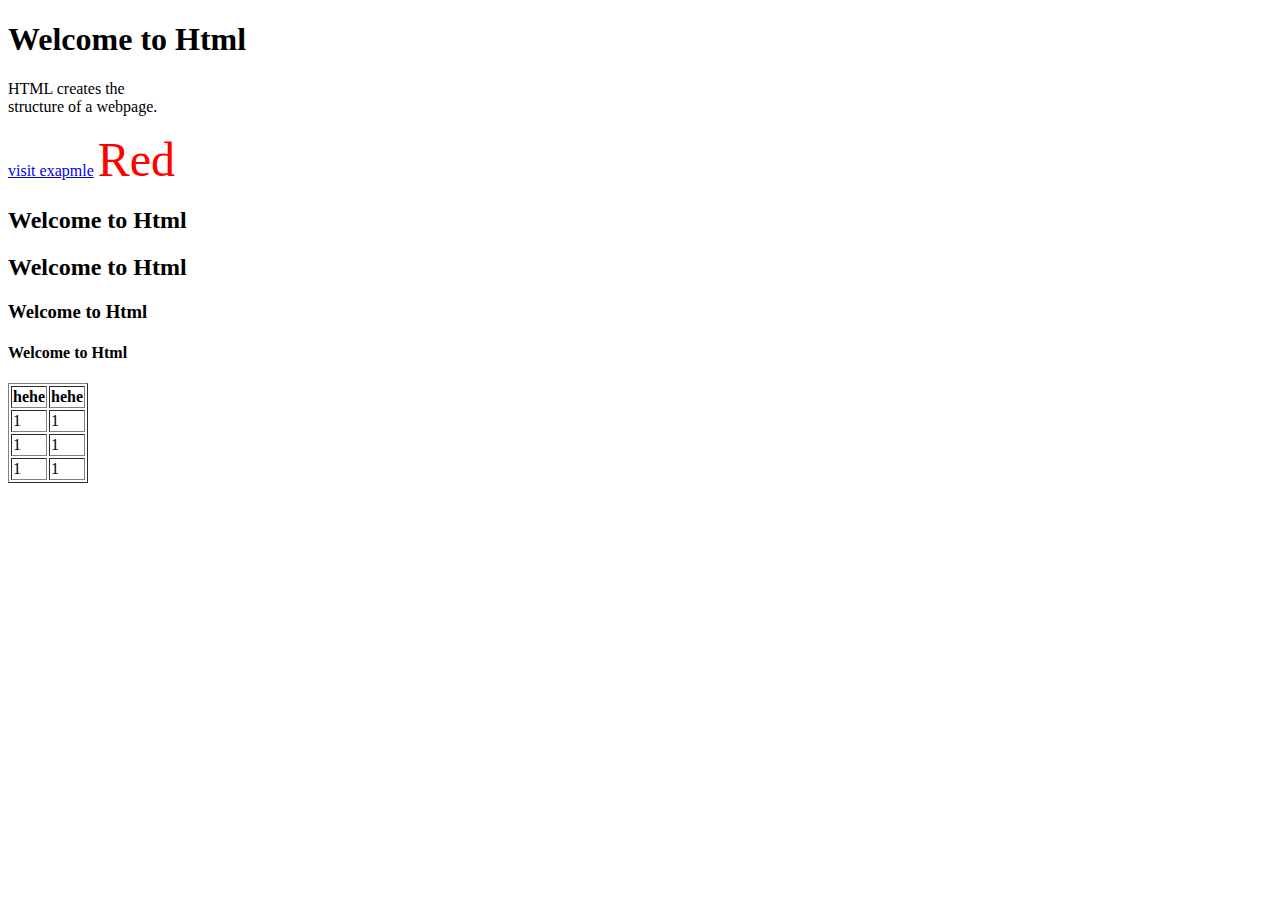
<file: index.html>
<!DOCTYPE html>
<html lang="en">
<head>
    <meta charset="UTF-8">
    <meta name="viewport" content="width=device-width, initial-scale=1.0">
    <title>Bootcamp </title>
</head>
<body>
    <h1>Welcome to Html</h1>
    <p>HTML creates the <br> structure of a webpage.</p>
    <a href="https://google.com">visit exapmle</a>
     <font size="24 "color="red">Red</font>
     <h2>Welcome to Html</h2>
     <h2>Welcome to Html</h2>
     <h3>Welcome to Html</h3>
     <h4>Welcome to Html</h4>
<table border="1">
     <thead >
        <tr>
            <th>hehe</th>
            <th>hehe</th>
        </tr>

     </thead>
     <tbody>
        <tr>
            <td>1</td>
            <td>1</td>
        </tr>
        <tr>
            <td>1</td>
            <td>1</td>
        </tr>
        <tr>
            <td>1</td>
            <td>1</td>
        </tr>
     </tbody>
    </table>

</body>
</html>
</file>
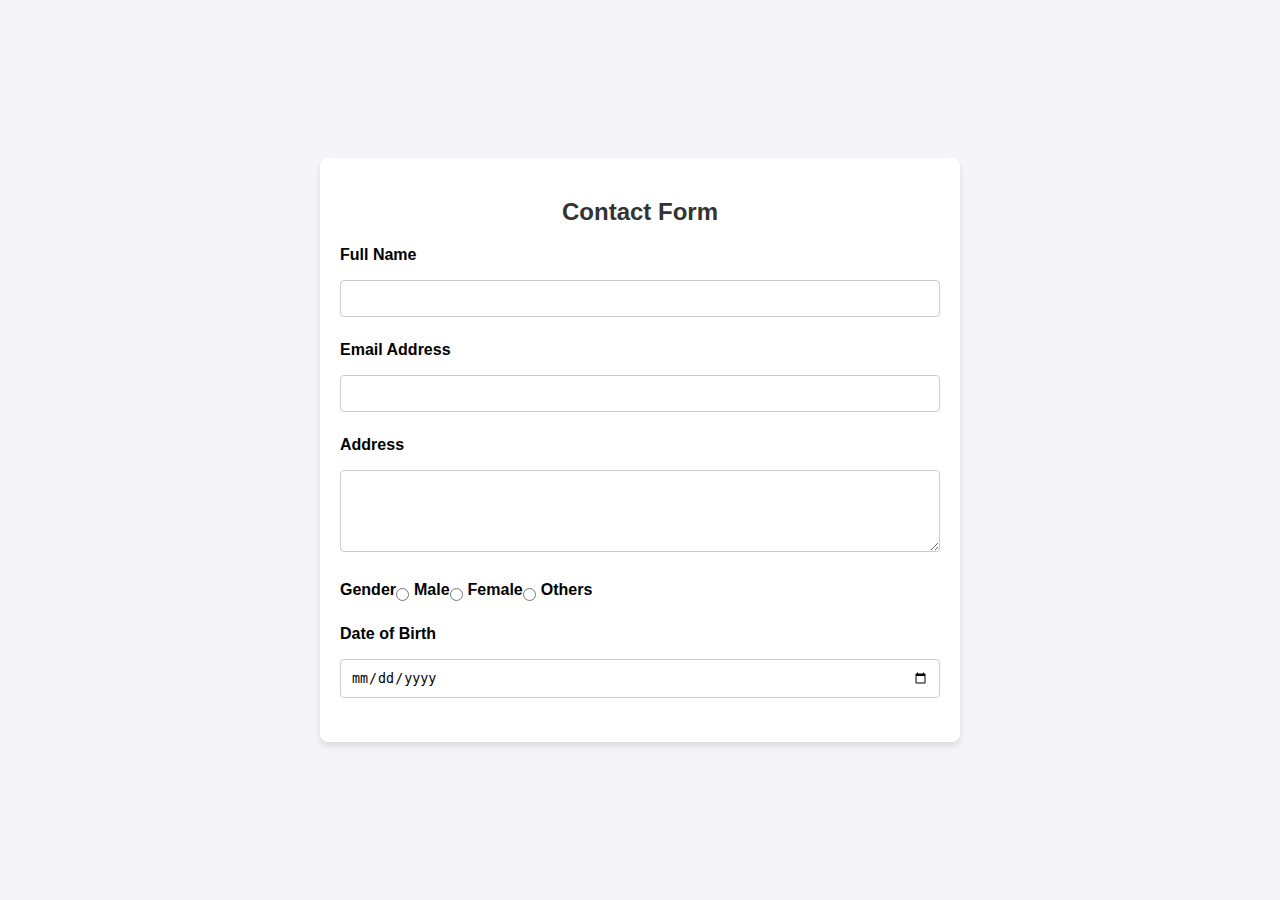
<file: chatgptr.html>
<!DOCTYPE html>
<html lang="en">
<head>
    <meta charset="UTF-8">
    <meta name="viewport" content="width=device-width, initial-scale=1.0">
    <title>Contact Form</title>
    <style>
        body {
            font-family: Arial, sans-serif;
            background-color: #f4f4f9;
            margin: 0;
            padding: 0;
            display: flex;
            justify-content: center;
            align-items: center;
            height: 100vh;
        }

        .form-container {
            background-color: #fff;
            padding: 20px;
            border-radius: 8px;
            box-shadow: 0 4px 6px rgba(0, 0, 0, 0.1);
            width: 100%;
            max-width: 600px;
        }

        h2 {
            text-align: center;
            color: #333;
        }

        label {
            font-weight: bold;
            margin-bottom: 8px;
            display: block;
        }

        input, select, textarea {
            width: 100%;
            padding: 10px;
            margin: 8px 0;
            border: 1px solid #ccc;
            border-radius: 4px;
            box-sizing: border-box;
        }

        input[type="radio"] {
            width: auto;
            margin-right: 10px;
        }

        .form-group {
            margin-bottom: 16px;
        }

        .gender-group {
            display: flex;
            align-items: center;
        }

        .gender-group input {
            margin-right: 5px;
        }

        button {
            background-color: #4CAF50;
            color: white;
            padding: 12px 20px;
            border: none;
            border-radius: 4px;
            cursor: pointer;
            width: 100%;
            font-size: 16px;
        }

        button:hover {
            background-color: #45a049;
        }

        .error-message {
            color: red;
            font-size: 12px;
        }
    </style>
</head>
<body>

    <div class="form-container">
        <h2>Contact Form</h2>
        <form action="/submit" method="POST">
            <div class="form-group">
                <label for="name">Full Name</label>
                <input type="text" id="name" name="name" required>
            </div>

            <div class="form-group">
                <label for="email">Email Address</label>
                <input type="email" id="email" name="email" required>
            </div>

            <div class="form-group">
                <label for="address">Address</label>
                <textarea id="address" name="address" rows="4" required></textarea>
            </div>

            <div class="form-group gender-group">
                <label>Gender</label>
                <input type="radio" id="male" name="gender" value="male">
                <label for="male">Male</label>
                <input type="radio" id="female" name="gender" value="female">
                <label for="female">Female</label>
                <input type="radio" id="others" name="gender" value="others">
                <label for="others">Others</label>
            </div>

            <div class="form-group">
                <label for="dob">Date of Birth</label>
                <input type="date" id="dob" name="dob" required>
            </div>
</file>
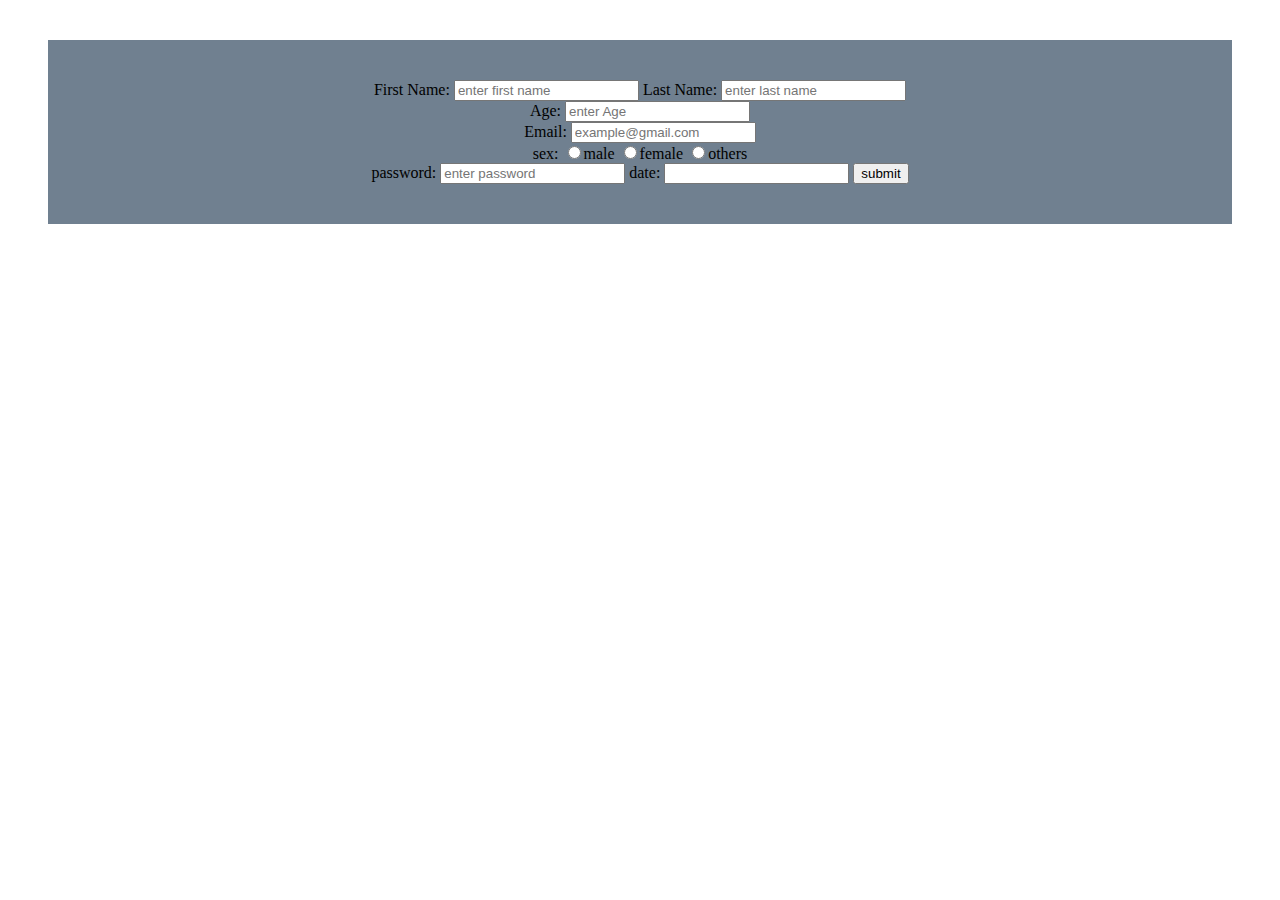
<file: forms.html>
<!DOCTYPE html>
<html lang="en">
<head>
    <meta charset="UTF-8">
    <meta name="viewport" content="width=device-width, initial-scale=1.0">
    <title>Document</title>
    <link rel="stylesheet" href="forms.css">
</head>
<body>
    <div class="container">
        <form action="/submit_form" method="post">
            <label for="fname" >First Name:</label>
            <input type="text" placeholder="enter first name" id="fname" >
            <label for="lname">Last Name:</label>
            <input type="text" placeholder="enter last name" id="lname"><br>
            <label for="age">Age:</label>
            <input type="number" placeholder="enter Age" id="age"><br>
            <label for="email">Email:</label>
            <input type="text" placeholder="example@gmail.com " id="email"><br>

           <label for="sex">sex:</label>
           <input type="radio" id="male" name="sex">male
           <input type="radio" id="female" name="sex">female
           <input type="radio" id="others" name="sex">others
           <br>
           <label for="password">password:</label>
           <input type="password" placeholder="enter password" id="password">

           <label for="date">date:</label>
           <input type="form" id="dob" >

           <button>submit</button>
        </form>
    </div>
</body>
</html>
</file>
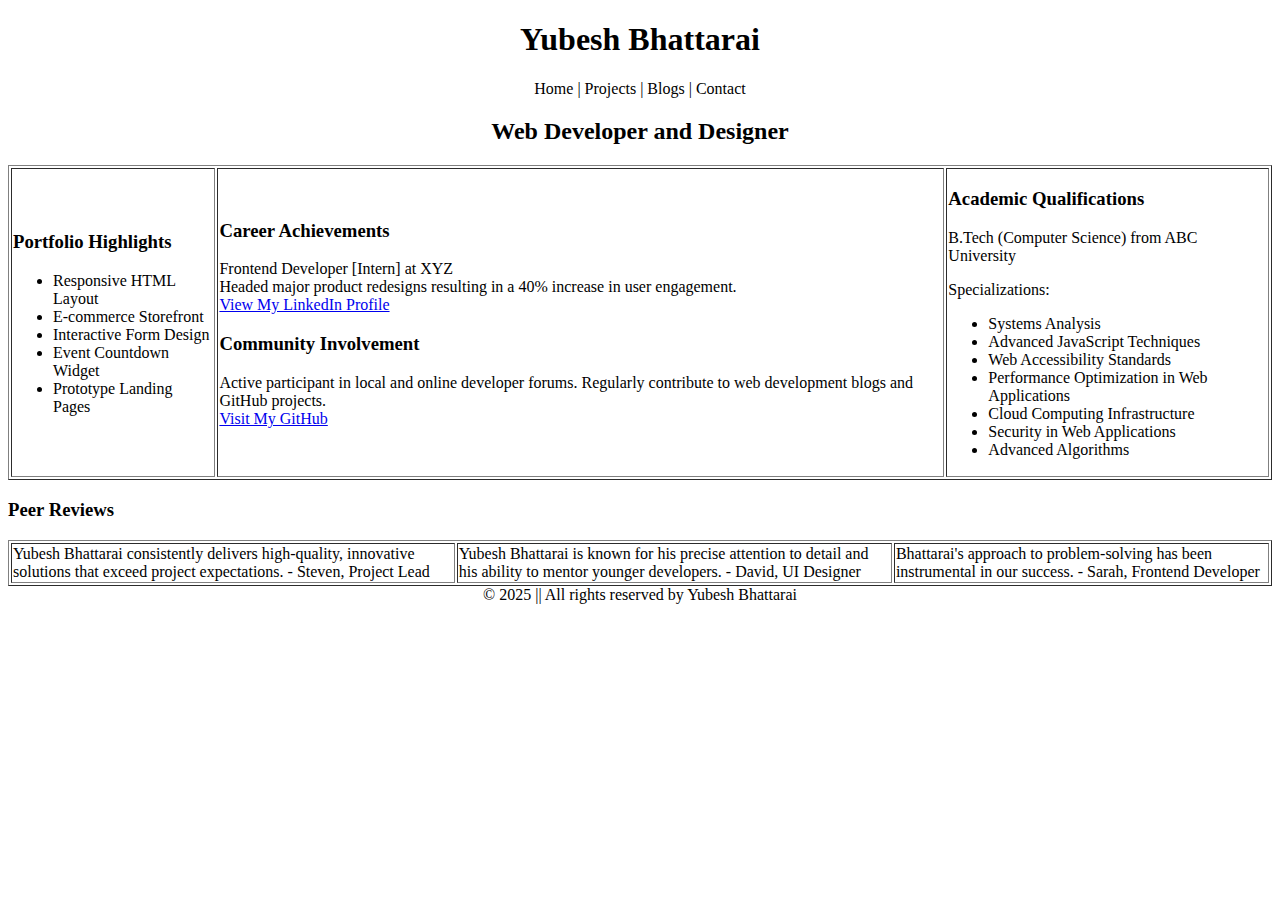
<file: portfiloi.html>
<!DOCTYPE html>
<html>
<head>
    <meta charset="UTF-8">
    <meta name="viewport" content="width=device-width, initial-scale=1.0">
    <title>Portfolio of Yubesh Bhattarai</title>
</head>
<body>
    <header>
        <h1 style="text-align:center;">Yubesh Bhattarai</h1>
        <p style="text-align:center;">Home | Projects | Blogs | Contact</p>
    </header>
    <h2 style="text-align:center;">Web Developer and Designer</h2>
    <table border="1" width="100%">
        <tr>
            <td>
                <h3>Portfolio Highlights</h3>
                <ul>
                    <li>Responsive HTML Layout</li>
                    <li>E-commerce Storefront</li>
                    <li>Interactive Form Design</li>
                    <li>Event Countdown Widget</li>
                    <li>Prototype Landing Pages</li>
                </ul>
            </td>
            <td>
                <h3>Career Achievements</h3>
                <p>Frontend Developer [Intern] at XYZ<br>Headed major product redesigns resulting in a 40% increase in user engagement.<br><a href="#">View My LinkedIn Profile</a></p>
                <h3>Community Involvement</h3>
                <p>Active participant in local and online developer forums. Regularly contribute to web development blogs and GitHub projects.<br><a href="#">Visit My GitHub</a></p>
            </td>
            <td>
                <h3>Academic Qualifications</h3>
                <p>B.Tech (Computer Science) from ABC University</p>
                <p>Specializations:</p>
                <ul>
                    <li>Systems Analysis</li>
                    <li>Advanced JavaScript Techniques</li>
                    <li>Web Accessibility Standards</li>
                    <li>Performance Optimization in Web Applications</li>
                    <li>Cloud Computing Infrastructure</li>
                    <li>Security in Web Applications</li>
                    <li>Advanced Algorithms</li>
                </ul>
            </td>
        </tr>
    </table>
    <h3>Peer Reviews</h3>
    <table border="1" width="100%">
        <tr>
            <td>Yubesh Bhattarai consistently delivers high-quality, innovative solutions that exceed project expectations. - Steven, Project Lead</td>
            <td>Yubesh Bhattarai is known for his precise attention to detail and his ability to mentor younger developers. - David, UI Designer</td>
            <td> Bhattarai's approach to problem-solving has been instrumental in our success. - Sarah, Frontend Developer</td>
        </tr>
    </table>
    <footer style="text-align:center;">
        © 2025 ||  All rights reserved by Yubesh Bhattarai
    </footer>
</body>
</html>
</file>
<file: forms.css>
.body{
    margin: 0;
    padding: 0;
}
.container{
     background-color: slategrey;
     margin: 40px;
     padding: 40px;
     text-align: center;
}
</file>
